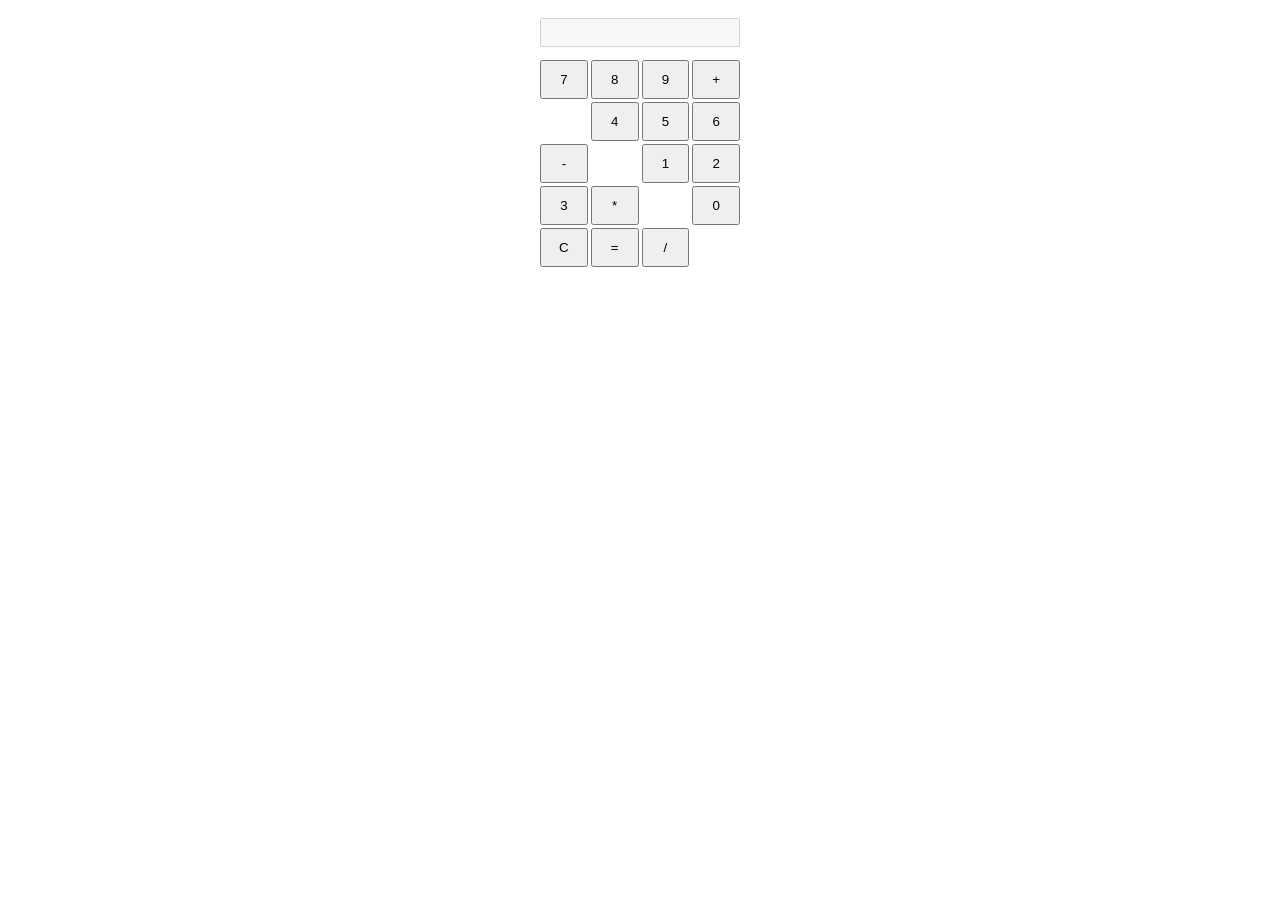
<file: calculadora/index.html>
<!DOCTYPE html>
<html>
<head>
    <title>Calculadora</title>
    <link rel="stylesheet" type="text/css" href="styles.css">
</head>
<body>
    <div class="calculator">
        <input type="text" id="result" disabled>
        <button onclick="addNumber(7)">7</button>
        <button onclick="addNumber(8)">8</button>
        <button onclick="addNumber(9)">9</button>
        <button onclick="addOperation('+')">+</button>
        <br>
        <button onclick="addNumber(4)">4</button>
        <button onclick="addNumber(5)">5</button>
        <button onclick="addNumber(6)">6</button>
        <button onclick="addOperation('-')">-</button>
        <br>
        <button onclick="addNumber(1)">1</button>
        <button onclick="addNumber(2)">2</button>
        <button onclick="addNumber(3)">3</button>
        <button onclick="addOperation('*')">*</button>
        <br>
        <button onclick="addNumber(0)">0</button>
        <button onclick="clearResult()">C</button>
        <button onclick="calculate()">=</button>
        <button onclick="addOperation('/')">/</button>
    </div>
  
    <script src="script.js"></script>
</body>
</html>
</file>
<file: calculadora/styles.css>
.calculator {
    display: grid;
    grid-template-columns: repeat(4, 1fr);
    grid-gap: 3px;
    max-width: 200px;
    margin: 0 auto;
    padding: 10px;
    text-align: center;
}

input[type="text"] {
    grid-column: 1 / span 4;
    margin-bottom: 10px;
    padding: 5px;
    text-align: right;
}

button {
    padding: 10px;
}
</file>
